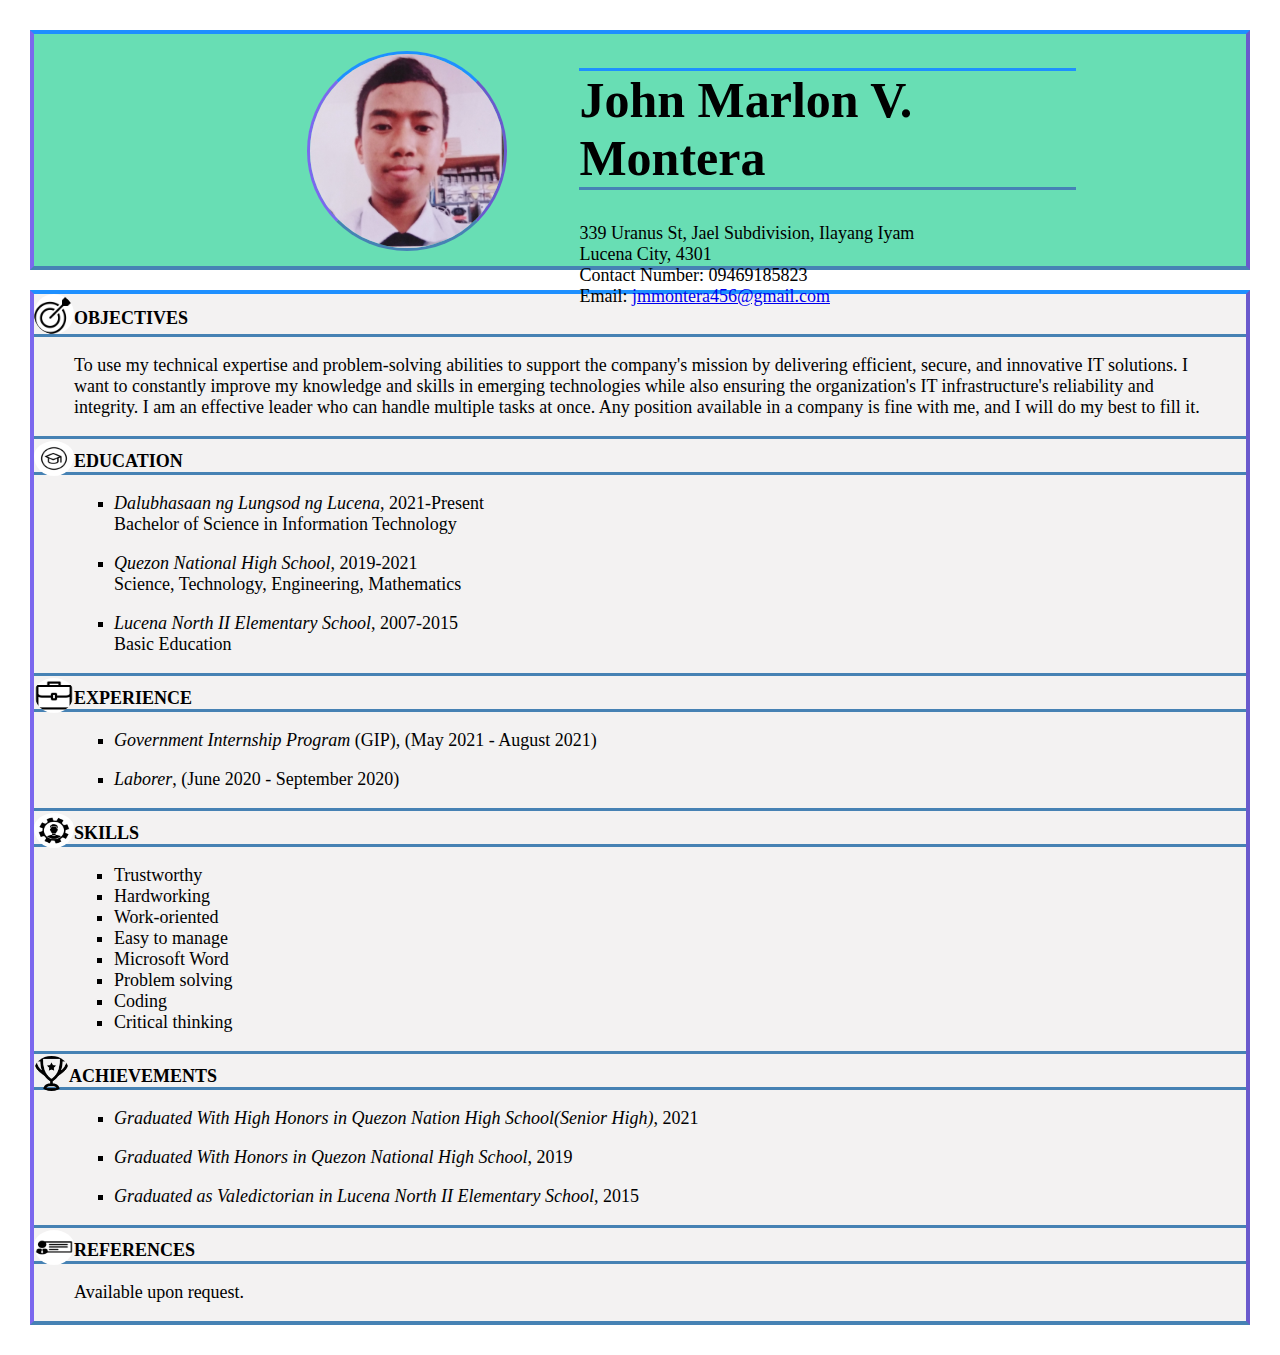
<file: index.html>
<!DOCTYPE html>
<html lang="en">
<head>
	<meta charset="UTF-8">
    <meta name="viewport" content="width=device-width, initial-scale=1.0">
	<title>Montera's Resume</title>
	<link rel="stylesheet" href="design/style.css">
</head>
<body style="background-color: white; margin:30px 30px;">
	<div class="div1">
		<div style="float: left; width: 45%; text-align: center;">
			<img src="profilepic.jpg" alt="Propic" class="img">
		</div>
		<div style="float: right; width: 55%; ">
			<h1 class="h1">
				<b>John Marlon V. Montera</b></h1>
			<p style="text-align: left;">
				339 Uranus St, Jael Subdivision, Ilayang Iyam<br>
				Lucena City, 4301<br>
				Contact Number: 09469185823<br>
				Email: <a href=mailto:jmmontera456@gmail.com">jmmontera456@gmail.com</a></p>
		</div>
	</div>
	<div class="div2">
		<div>
			<img src="objective.png" alt="Objectives" width="40px" height="40px" style="border-radius: 50%; float: left;">
			<p class="p1"><b>OBJECTIVES</b></p>
		</div>
		<blockquote>
		<p>To use my technical expertise and problem-solving abilities to support the company's mission by delivering efficient, secure, and innovative IT solutions. I want to constantly improve my knowledge and skills in emerging technologies while also ensuring the organization's IT infrastructure's reliability and integrity.
			I am an effective leader who can handle multiple tasks at once. Any position available in a company is fine with me, and I will do my best to fill it.  	
		</blockquote>
		
		<div>
			<img src="education.png" alt="Education" width="40px" height="40px" style="border-radius: 50%; float: left; padding-top: 5px; ">
			<p class="p2" style="padding-left: 30px; padding-top: 12px;"><b>EDUCATION</b></p>
		</div>
		<blockquote>
			<ul style="list-style-type: square;">
			<li><p><i>Dalubhasaan ng Lungsod ng Lucena</i>, 2021-Present<br>
				Bachelor of Science in Information Technology</p></li>
			<li><p><i>Quezon National High School</i>, 2019-2021<br>
				Science, Technology, Engineering, Mathematics</p></li>
			<li><p><i>Lucena North II Elementary School</i>, 2007-2015<br>
				Basic Education</p></li>
			</ul>
		</blockquote>

		<div>
			<img src="experience.png" alt="Experience" width="40px" height="40px" style="border-radius: 50%; float: left; padding-top: 5px;">
			<p class="p2" style="padding-top: 12px;"><b>EXPERIENCE</b></p>
		</div>
		<blockquote>
			<ul style="list-style-type: square;">
			<li><p><i>Government Internship Program</i> (GIP), (May 2021 - August 2021)</li>
			<li><p><i>Laborer</i>, (June 2020 - September 2020)</li>
			</ul>
		</blockquote>

		<div>
			<img src="skills.jpg" alt="Skills" width="40px" height="40px" style="border-radius: 50%; float: left; padding-top: 5px;">
			<p class="p2" style="padding-top: 12px;"><b>SKILLS</b></p>
		</div>
		<blockquote>
			<ul style="list-style-type: square; font-size: 18px;">
			<li>Trustworthy</li>
			<li>Hardworking</li>
			<li>Work-oriented</li>
			<li>Easy to manage</li>
			<li>Microsoft Word</li>
			<li>Problem solving</li>
			<li>Coding</li>
			<li>Critical thinking</li>
			</ul>
		</blockquote>

		<div>
			<img src="achievements.png" alt="Achievements width="40px" height="40px" style="border-radius: 50%; float: left; padding-top: 5px;">
			<p class="p2" style="padding-top: 12px;"><b>ACHIEVEMENTS</b></p>
		</div>
		<blockquote>
			<ul style="list-style-type: square;">
			<li><p><i>Graduated With High Honors in Quezon Nation High School(Senior High)</i>, 2021<br></p></li>
			
			<li><p><i>Graduated With Honors in Quezon National High School</i>, 2019<br></p></li>

			<li><p><i>Graduated as Valedictorian in Lucena North II Elementary School</i>, 2015<br></p></li>
			</ul>	
		</blockquote>

		<div>
			<img src="references.png" alt="References" width="40px" height="40px" style="border-radius: 50%; float: left; padding-top: 5px;">
			<p class="p2" style="padding-top: 12px;"><b>REFERENCES</b></p>
		</div>
			<blockquote>
				<p>Available upon request.</p>
			</blockquote>
	</div>
</body>
</html>
</file>
<file: design/style.css>
*{
    box-sizing: border-box;
}

.img{
    height:200px;
    width:200px;
    border-radius: 50%;
    border-color: dodgerblue slateblue steelblue mediumslateblue;
    display: inline-block;
    text-align: center;
    margin-left: 200px;
    margin-top: 17px;
    border-style: solid;
}

.div1{
    border-style: solid; 
    border-width: 4px; 
    background-color:rgba(4, 200, 130, 0.6); 
    min-height: 15em;
    border-color: dodgerblue slateblue steelblue mediumslateblue;;
}

.div2{
    border-style: solid; 
    margin-top: 20px; 
    border-width: 4px; 
    background-color: rgb(235, 234, 234, 0.6);
    border-color: dodgerblue slateblue steelblue mediumslateblue;;
}

.h1{
    font-size: 50px; 
    text-align: left; 
    border-style: solid hidden; 
    margin-right: 170px;
    border-color: dodgerblue slateblue steelblue mediumslateblue; ;
}

p{
    font-size: 18px;
}

.p1{
    padding-left: 15px; 
    border-style: hidden hidden solid hidden; 
    margin-top: 0px; 
    padding-top: 14px; 
    padding-bottom: 5px; 
    border-color: steelblue;
    min-height: 1.4em;
}

.p2{
    padding-left: 15px; 
    border-style: solid hidden; 
    padding-top: 5px; 
    border-color: steelblue;
    min-height: 1.8em;
}
</file>
